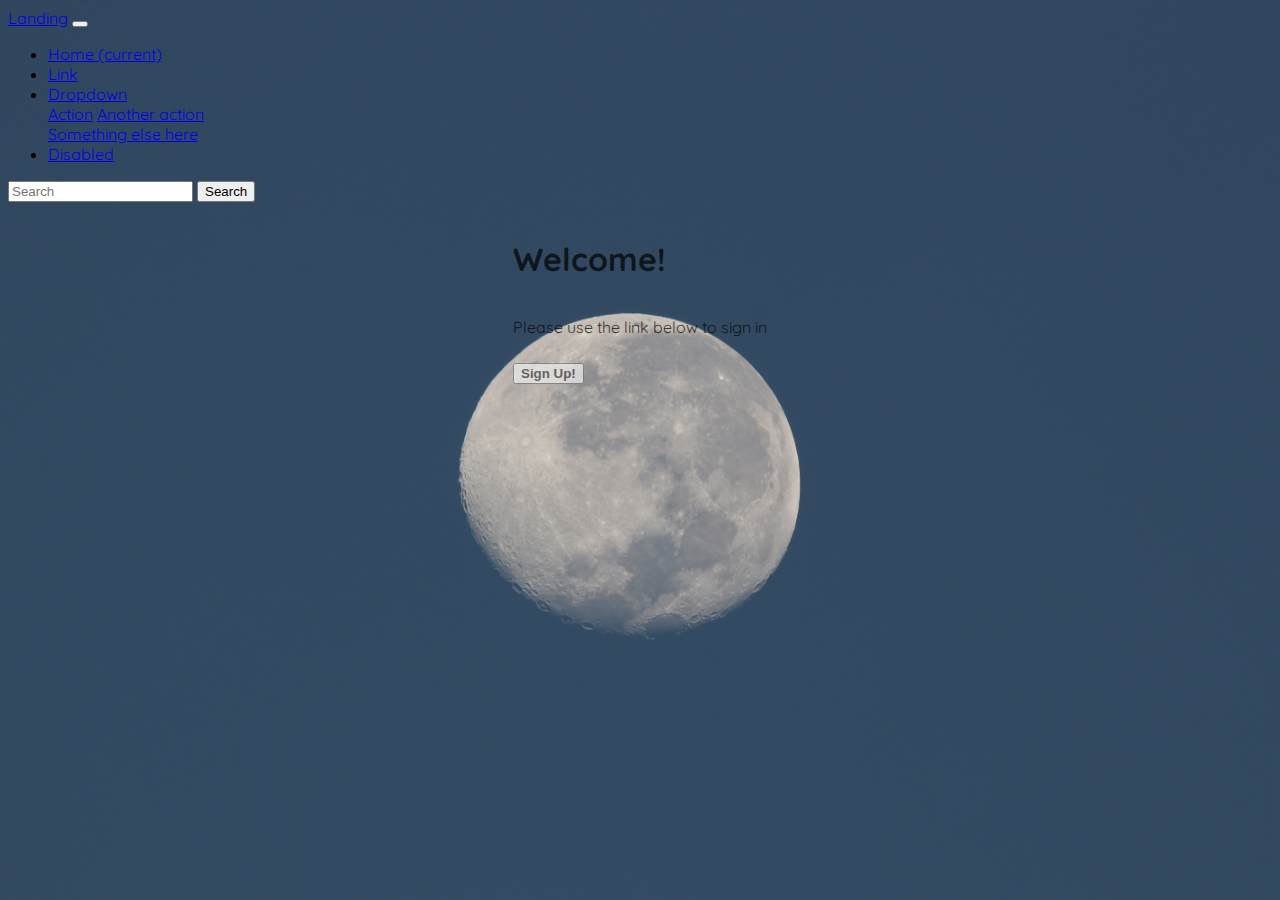
<file: startupLanding/index.html>
<!DOCTYPE <!DOCTYPE html>
<html>
<head>
    <title>Landing</title>
    <meta name="viewport" content="width=device-width, initial-scale=1">

    <!-- Google Fonts -->
    <link href="https://fonts.googleapis.com/css?family=Quicksand" rel="stylesheet">

    <!-- Bootstrap css -->
    <link rel="stylesheet" href="https://stackpath.bootstrapcdn.com/bootstrap/4.2.1/css/bootstrap.min.css" integrity="sha384-GJzZqFGwb1QTTN6wy59ffF1BuGJpLSa9DkKMp0DgiMDm4iYMj70gZWKYbI706tWS" crossorigin="anonymous">
    
    <!-- Custom css -->
    <link rel="stylesheet" type="text/css" href="index.css" />
</head>
<body>
    <header> 
    </header>
    <nav class="navbar navbar-expand-lg  navbar navbar-dark bg-dark">
        <a class="navbar-brand" href="#">Landing</a>
        <button class="navbar-toggler" type="button" data-toggle="collapse" data-target="#navbarSupportedContent" aria-controls="navbarSupportedContent" aria-expanded="false" aria-label="Toggle navigation">
          <span class="navbar-toggler-icon"></span>
        </button>
      
        <div class="collapse navbar-collapse" id="navbarSupportedContent">
          <ul class="navbar-nav mr-auto">
            <li class="nav-item active">
              <a class="nav-link" href="#">Home <span class="sr-only">(current)</span></a>
            </li>
            <li class="nav-item">
              <a class="nav-link" href="#">Link</a>
            </li>
            <li class="nav-item dropdown">
              <a class="nav-link dropdown-toggle" href="#" id="navbarDropdown" role="button" data-toggle="dropdown" aria-haspopup="true" aria-expanded="false">
                Dropdown
              </a>
              <div class="dropdown-menu" aria-labelledby="navbarDropdown">
                <a class="dropdown-item" href="#">Action</a>
                <a class="dropdown-item" href="#">Another action</a>
                <div class="dropdown-divider"></div>
                <a class="dropdown-item" href="#">Something else here</a>
              </div>
            </li>
            <li class="nav-item">
              <a class="nav-link disabled" href="#" tabindex="-1" aria-disabled="true">Disabled</a>
            </li>
          </ul>
          <form class="form-inline my-2 my-lg-0">
            <input class="form-control mr-sm-2" type="search" placeholder="Search" aria-label="Search">
            <button class="btn btn-outline-light my-2 my-sm-0" type="submit">Search</button>
          </form>
        </div>
      </nav>
      <main>
        <div class="container my-auto">
          <div class="row">
            <div class="col-lg-12 my-auto">
                <div class="jumbotron">
                    <h1 class="display-4"><strong>Welcome!</strong></h1>
                    <p class="lead">Please use the link below to sign in</p>
                    <!-- Begin Mailchimp Signup Form -->
                      <style type="text/css">
                        #mc_embed_signup{ clear:left; font:14px Helvetica,Arial,sans-serif; }
                        /* Add your own Mailchimp form style overrides in your site stylesheet or in this style block.
                          We recommend moving this block and the preceding CSS link to the HEAD of your HTML file. */
                      </style>
                      <div id="mc_embed_signup">
                      <form action="https://facebook.us20.list-manage.com/subscribe/post?u=4a4a93a9739bb34e2ac5b29f7&amp;id=b1f44f6a3f" method="post" id="mc-embedded-subscribe-form" name="mc-embedded-subscribe-form" class="validate" target="_blank" novalidate>
                          <div id="mc_embed_signup_scroll">
                          <!-- real people should not fill this in and expect good things - do not remove this or risk form bot signups-->
                          <div style="position: absolute; left: -5000px;" aria-hidden="true"><input type="text" name="b_4a4a93a9739bb34e2ac5b29f7_b1f44f6a3f" tabindex="-1" value=""></div>
                          <div class="clear"><input class="btn btn-outline-dark btn-lg" type="submit" value="Sign Up!" name="subscribe" id="mc-embedded-subscribe" class="button"></div>
                          </div>
                      </form>
                      </div>

                      <!--End mc_embed_signup-->
                  </div>
            </div>
        </div>

      </main>


    
      <!-- Add this later -->

<!--
    Button trigger modal
    <button type="button" class="btn btn-primary" data-toggle="modal" data-target="#exampleModal">
        Launch demo modal
    </button>
    
    Modal 
    <div class="modal fade" id="exampleModal" tabindex="-1" role="dialog" aria-labelledby="exampleModalLabel" aria-hidden="true">
        <div class="modal-dialog" role="document">
        <div class="modal-content">
            <div class="modal-header">
            <h5 class="modal-title" id="exampleModalLabel">Modal title</h5>
            <button type="button" class="close" data-dismiss="modal" aria-label="Close">
                <span aria-hidden="true">&times;</span>
            </button>
            </div>
            <div class="modal-body">
            ...
            </div>
            <div class="modal-footer">
            <button type="button" class="btn btn-secondary" data-dismiss="modal">Close</button>
            <button type="button" class="btn btn-primary">Save changes</button>
            </div>
        </div>
        </div>
    </div> -->

    <script src="https://code.jquery.com/jquery-3.3.1.slim.min.js" integrity="sha384-q8i/X+965DzO0rT7abK41JStQIAqVgRVzpbzo5smXKp4YfRvH+8abtTE1Pi6jizo" crossorigin="anonymous"></script>
    <script src="https://cdnjs.cloudflare.com/ajax/libs/popper.js/1.14.6/umd/popper.min.js" integrity="sha384-wHAiFfRlMFy6i5SRaxvfOCifBUQy1xHdJ/yoi7FRNXMRBu5WHdZYu1hA6ZOblgut" crossorigin="anonymous"></script>
    <script src="https://stackpath.bootstrapcdn.com/bootstrap/4.2.1/js/bootstrap.min.js" integrity="sha384-B0UglyR+jN6CkvvICOB2joaf5I4l3gm9GU6Hc1og6Ls7i6U/mkkaduKaBhlAXv9k" crossorigin="anonymous"></script>
</body>
</html>
</file>
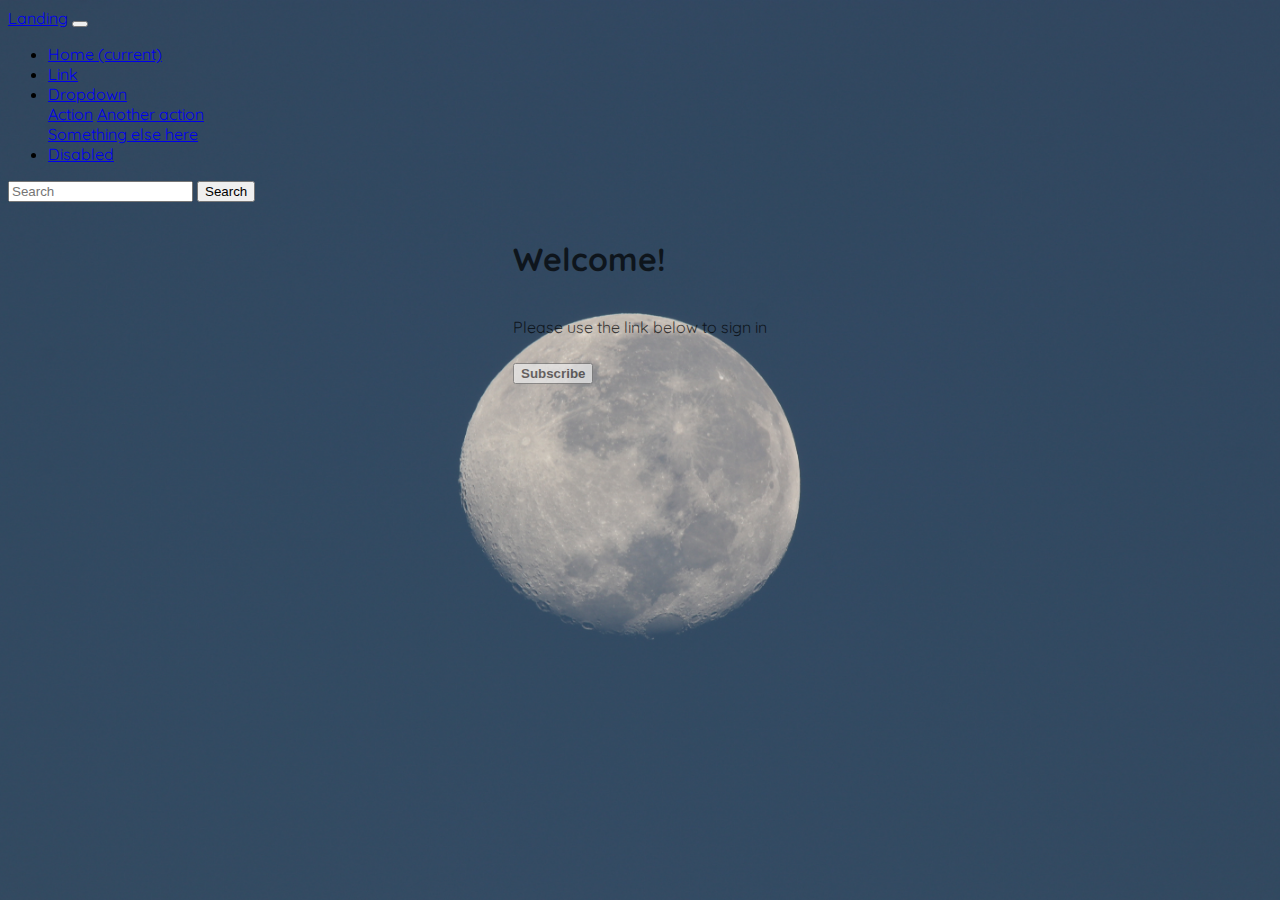
<file: startupLanding/startupLanding.html>
<!DOCTYPE <!DOCTYPE html>
<html>
<head>
    <title>Landing</title>
    <meta name="viewport" content="width=device-width, initial-scale=1">

    <!-- Google Fonts -->
    <link href="https://fonts.googleapis.com/css?family=Quicksand" rel="stylesheet">

    <!-- Bootstrap css -->
    <link rel="stylesheet" href="https://stackpath.bootstrapcdn.com/bootstrap/4.2.1/css/bootstrap.min.css" integrity="sha384-GJzZqFGwb1QTTN6wy59ffF1BuGJpLSa9DkKMp0DgiMDm4iYMj70gZWKYbI706tWS" crossorigin="anonymous">
    
    <!-- Custom css -->
    <link rel="stylesheet" type="text/css" href="startupLanding.css" />
</head>
<body>
    <header> 
    </header>
    <nav class="navbar navbar-expand-lg  navbar navbar-dark bg-dark">
        <a class="navbar-brand" href="#">Landing</a>
        <button class="navbar-toggler" type="button" data-toggle="collapse" data-target="#navbarSupportedContent" aria-controls="navbarSupportedContent" aria-expanded="false" aria-label="Toggle navigation">
          <span class="navbar-toggler-icon"></span>
        </button>
      
        <div class="collapse navbar-collapse" id="navbarSupportedContent">
          <ul class="navbar-nav mr-auto">
            <li class="nav-item active">
              <a class="nav-link" href="#">Home <span class="sr-only">(current)</span></a>
            </li>
            <li class="nav-item">
              <a class="nav-link" href="#">Link</a>
            </li>
            <li class="nav-item dropdown">
              <a class="nav-link dropdown-toggle" href="#" id="navbarDropdown" role="button" data-toggle="dropdown" aria-haspopup="true" aria-expanded="false">
                Dropdown
              </a>
              <div class="dropdown-menu" aria-labelledby="navbarDropdown">
                <a class="dropdown-item" href="#">Action</a>
                <a class="dropdown-item" href="#">Another action</a>
                <div class="dropdown-divider"></div>
                <a class="dropdown-item" href="#">Something else here</a>
              </div>
            </li>
            <li class="nav-item">
              <a class="nav-link disabled" href="#" tabindex="-1" aria-disabled="true">Disabled</a>
            </li>
          </ul>
          <form class="form-inline my-2 my-lg-0">
            <input class="form-control mr-sm-2" type="search" placeholder="Search" aria-label="Search">
            <button class="btn btn-outline-light my-2 my-sm-0" type="submit">Search</button>
          </form>
        </div>
      </nav>
      <main>
        <div class="container my-auto">
          <div class="row">
            <div class="col-lg-12 my-auto">
                <div class="jumbotron">
                    <h1 class="display-4"><strong>Welcome!</strong></h1>
                    <p class="lead">Please use the link below to sign in</p>
                    <!-- Begin Mailchimp Signup Form -->
                      <link href="//cdn-images.mailchimp.com/embedcode/slim-10_7.css" rel="stylesheet" type="text/css">
                      <style type="text/css">
                        #mc_embed_signup{ clear:left; font:14px Helvetica,Arial,sans-serif; }
                        /* Add your own Mailchimp form style overrides in your site stylesheet or in this style block.
                          We recommend moving this block and the preceding CSS link to the HEAD of your HTML file. */
                      </style>
                      <div id="mc_embed_signup">
                      <form action="https://facebook.us20.list-manage.com/subscribe/post?u=4a4a93a9739bb34e2ac5b29f7&amp;id=b1f44f6a3f" method="post" id="mc-embedded-subscribe-form" name="mc-embedded-subscribe-form" class="validate" target="_blank" novalidate>
                          <div id="mc_embed_signup_scroll">
                          <!-- real people should not fill this in and expect good things - do not remove this or risk form bot signups-->
                          <div style="position: absolute; left: -5000px;" aria-hidden="true"><input type="text" name="b_4a4a93a9739bb34e2ac5b29f7_b1f44f6a3f" tabindex="-1" value=""></div>
                          <div class="clear"><input class="btn btn-outline-dark btn-lg" type="submit" value="Subscribe" name="subscribe" id="mc-embedded-subscribe" class="button"></div>
                          </div>
                      </form>
                      </div>

                      <!--End mc_embed_signup-->
                  </div>
            </div>
        </div>

      </main>


    
      <!-- Add this later -->

<!--
    Button trigger modal
    <button type="button" class="btn btn-primary" data-toggle="modal" data-target="#exampleModal">
        Launch demo modal
    </button>
    
    Modal 
    <div class="modal fade" id="exampleModal" tabindex="-1" role="dialog" aria-labelledby="exampleModalLabel" aria-hidden="true">
        <div class="modal-dialog" role="document">
        <div class="modal-content">
            <div class="modal-header">
            <h5 class="modal-title" id="exampleModalLabel">Modal title</h5>
            <button type="button" class="close" data-dismiss="modal" aria-label="Close">
                <span aria-hidden="true">&times;</span>
            </button>
            </div>
            <div class="modal-body">
            ...
            </div>
            <div class="modal-footer">
            <button type="button" class="btn btn-secondary" data-dismiss="modal">Close</button>
            <button type="button" class="btn btn-primary">Save changes</button>
            </div>
        </div>
        </div>
    </div> -->

    <script src="https://code.jquery.com/jquery-3.3.1.slim.min.js" integrity="sha384-q8i/X+965DzO0rT7abK41JStQIAqVgRVzpbzo5smXKp4YfRvH+8abtTE1Pi6jizo" crossorigin="anonymous"></script>
    <script src="https://cdnjs.cloudflare.com/ajax/libs/popper.js/1.14.6/umd/popper.min.js" integrity="sha384-wHAiFfRlMFy6i5SRaxvfOCifBUQy1xHdJ/yoi7FRNXMRBu5WHdZYu1hA6ZOblgut" crossorigin="anonymous"></script>
    <script src="https://stackpath.bootstrapcdn.com/bootstrap/4.2.1/js/bootstrap.min.js" integrity="sha384-B0UglyR+jN6CkvvICOB2joaf5I4l3gm9GU6Hc1og6Ls7i6U/mkkaduKaBhlAXv9k" crossorigin="anonymous"></script>
</body>
</html>
</file>
<file: startupLanding/index.css>
body{
    background-image: url(images/moon.jpg);
    background-repeat: no-repeat;
    -webkit-background-size: cover;
    -moz-background-size: cover;
    -o-background-size: cover;
    background-size: cover;
    background-position: center;
    width: auto;
    font-family: 'Quicksand', sans-serif;
}

main{
    display: flex;
    justify-content: center;
}

.jumbotron{
    color: rgba(0,0,0,1.0);
    opacity: 0.7;
    display: flex;
    flex-direction: column;
}

.btn.btn-outline-dark.btn-lg{
    margin-top: 10px; 
    font-weight: bold;
    color: rgb(68, 65, 65);
}
    .btn.btn-outline-dark.btn-lg:hover{
        background-color: #ACA2A2;
    }
</file>
<file: startupLanding/startupLanding.css>
body{
    background-image: url(images/moon.jpg);
    background-repeat: no-repeat;
    -webkit-background-size: cover;
    -moz-background-size: cover;
    -o-background-size: cover;
    background-size: cover;
    background-position: center;
    width: auto;
    font-family: 'Quicksand', sans-serif;
}

main{
    display: flex;
    justify-content: center;
}

.jumbotron{
    color: rgba(0,0,0,1.0);
    opacity: 0.7;
    display: flex;
    flex-direction: column;
}

.btn.btn-outline-dark.btn-lg{
    margin-top: 10px; 
    font-weight: bold;
    color: rgb(68, 65, 65);
}
    .btn.btn-outline-dark.btn-lg:hover{
        background-color: #ACA2A2;
    }
</file>
